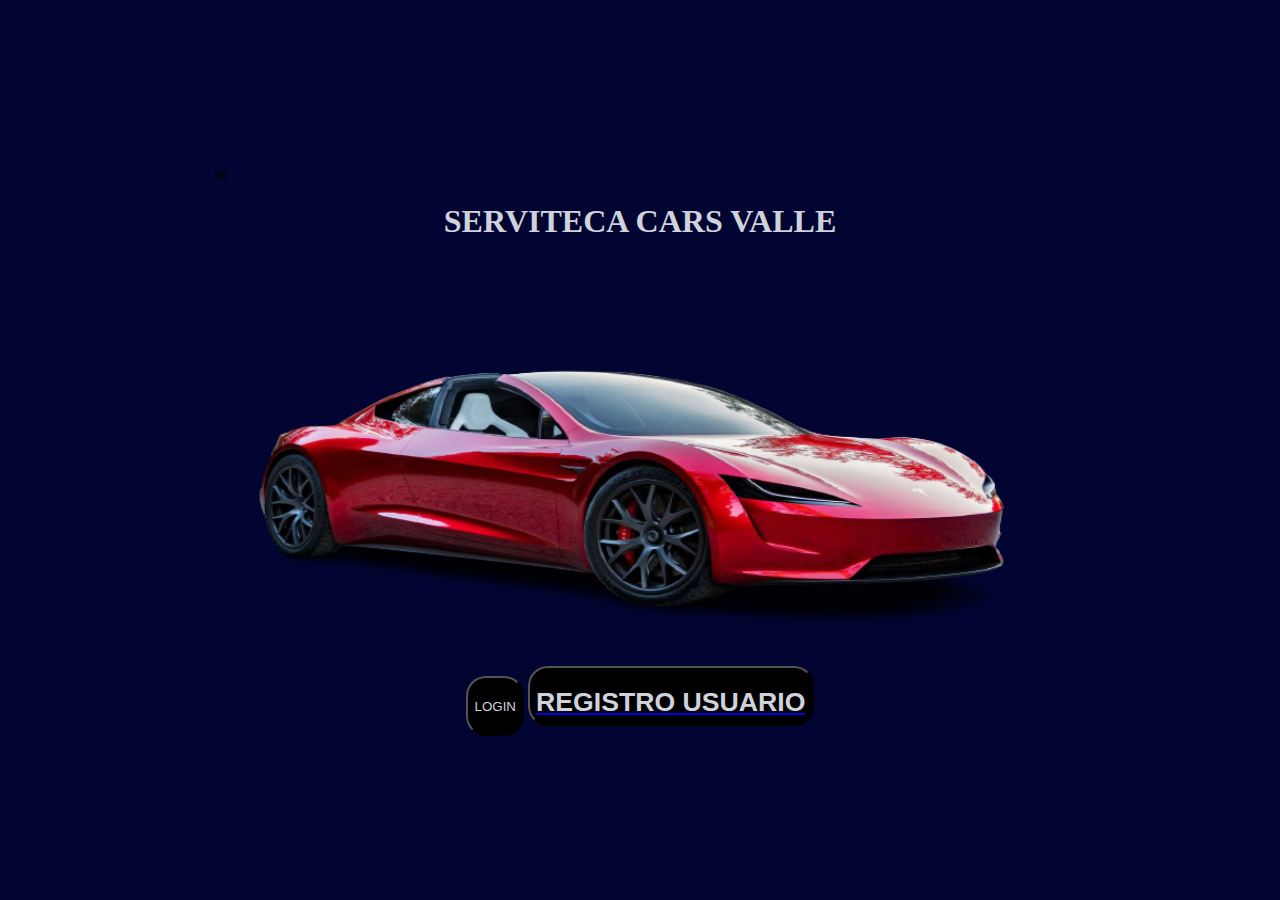
<file: index.html>
<!DOCTYPE html>
<html lang="en">
<head>
    <meta charset="UTF-8">
    <meta http-equiv="X-UA-Compatible" content="IE=edge">
    <meta name="viewport" content="width=device-width, initial-scale=1.0">
    <link rel="stylesheet" href="estilo - copia.css">
    <title>Biblioteca</title>
</head>
<body>
    <section class="sesion1">
        se<center><h1>SERVITECA CARS VALLE</h1></center>
    <article>
    <img src="tesla-roadster-removebg-preview.png" alt="" width="850" height="400">
</article>
<article class="sesion11"><center>

    <button class="free"><a  href="login.html" class="free">LOGIN</a></button>
    <button class="free"><a  href="registrousuario.html"> <h1>REGISTRO USUARIO</h1></a></button>
</center>
</article>
</section>

    
</body>
</file>
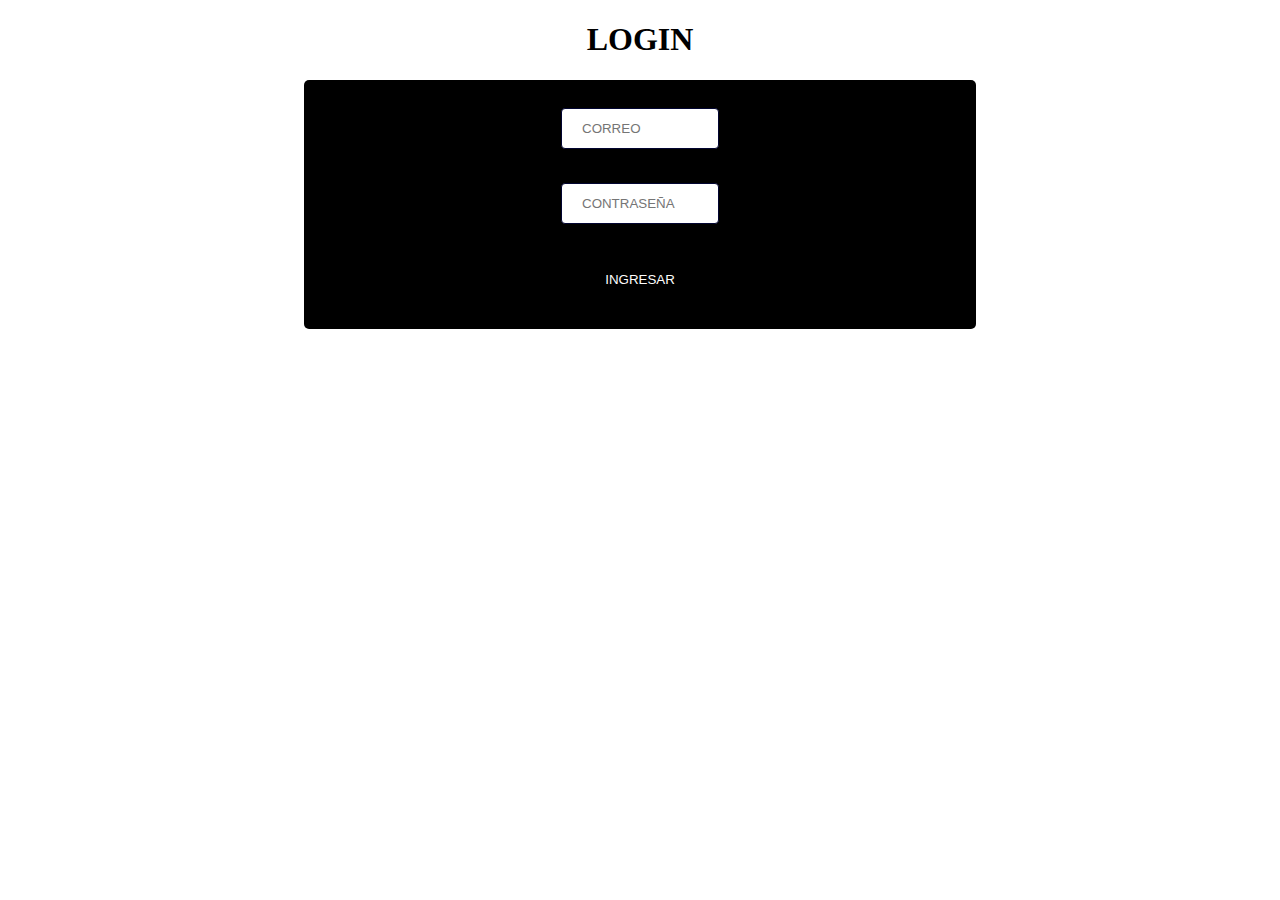
<file: login.html>
<!DOCTYPE html>
<html lang="en">
<head>
    <meta charset="UTF-8">
    <meta name="viewport" content="width=device-width, initial-scale=1.0">
    <title>Document</title>
    
    <style>
        input[type=text], select {
          width: 25%;
          padding: 12px 20px;
          margin: 8px 0;
          display: inline-block;
          border: 1px solid #020531;
          border-radius: 4px;
          box-sizing: border-box;
          
        }
        
        input[type=submit] {
          width: 25%;
          background-color: rgb(0, 0, 0);
          color: rgb(253, 253, 253);
          padding: 14px 20px;
          margin: 8px 0;
          border: none;
          border-radius: 4px;
          cursor: pointer;
        }
        
        input[type=submit]:hover {
          background-color:rgb(0, 13, 201);
        }
        
        div {
          border-radius: 5px;
          background-color: #000000;
          padding: 20px;
          width: 50%;
        }
        </style>
</head>

<body>
    <center><h1>LOGIN</h1>
    <div>
      <form action="menu.html">
        <label for="CORREO O TELEFONO"></label>
        <input type="text" id="" name="" placeholder="CORREO"><br><br>
    
        <label for="CONTRASEÑA"></label>
        <input type="text" id="" name="" placeholder="CONTRASEÑA"><br><br>
        <input type="submit" value="INGRESAR"></center>
      </div>
</body>
</html>
</file>
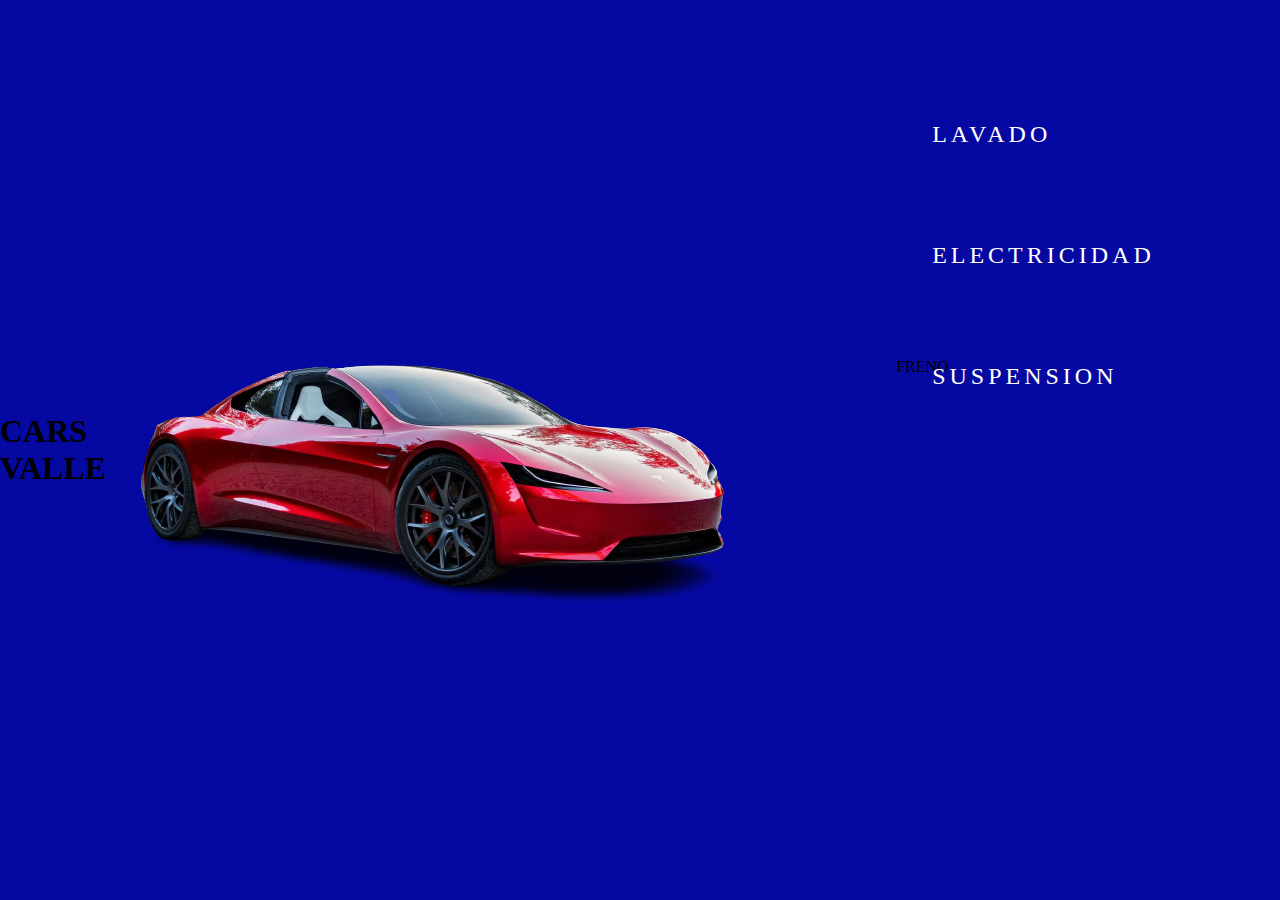
<file: menu.html>
<!DOCTYPE html>
<html lang="en">
<head>
    <meta charset="UTF-8">
    <meta http-equiv="X-UA-Compatible" content="IE=edge">
    <meta name="viewport" content="width=device-width, initial-scale=1.0">
    <title>Cars Valle</title>
    <link rel="stylesheet" href="estilo - copia.css">
    <a href="tesla-roadster-removebg-preview.png"></a>
    <title>My Page Title</title>
    <link rel="icon" type="image/x-icon" href="tesla-roadster-removebg-preview.png">
    
</head>

<body class="fire">
  <h1> CARS VALLE</h1>
  
      <img src="tesla-roadster-removebg-preview.png" alt="">
  </body>
  </html>
  <div class="botones">
    <a href="#" class="btn-neon"> 
     
<section>
 
      <span id="span1"></span>
      <span id="span2"></span>
      <span id="span3"></span>
      <span id="span4"></span>
       MANTENIMIENTO
        <a href="mantenimiento" class="btn-neon"></a>
          <span id="span1"></span>
          <span id="span2"></span>
          <span id="span3"></span>
          <span id="span4"></span>
          <a href=""></a>
        FRENO
          <a href="#" class="btn-neon">
             <span id="span1"></span>
             <span id="span2"></span>
             <span id="span3"></span>
             <span id="span4"></span>
             LAVADO 
             <a href="#" class="btn-neon">
                <span id="span1"></span>
                <span id="span2"></span>
                <span id="span3"></span>
                <span id="span4"></span>
                  ELECTRICIDAD 
                   <a href="#" class="btn-neon">
                      <span id="span1"></span>
                      <span id="span2"></span>
                      <span id="span3"></span>
                      <span id="span4"></span>
                    SUSPENSION
                      <a href="#" class="btn-neon">
                       <span id="span1"></span>
                       <span id="span2"></span>
                       <span id="span3"></span>
                       <span id="span4"></span>
                  
              
                   </div>
</file>
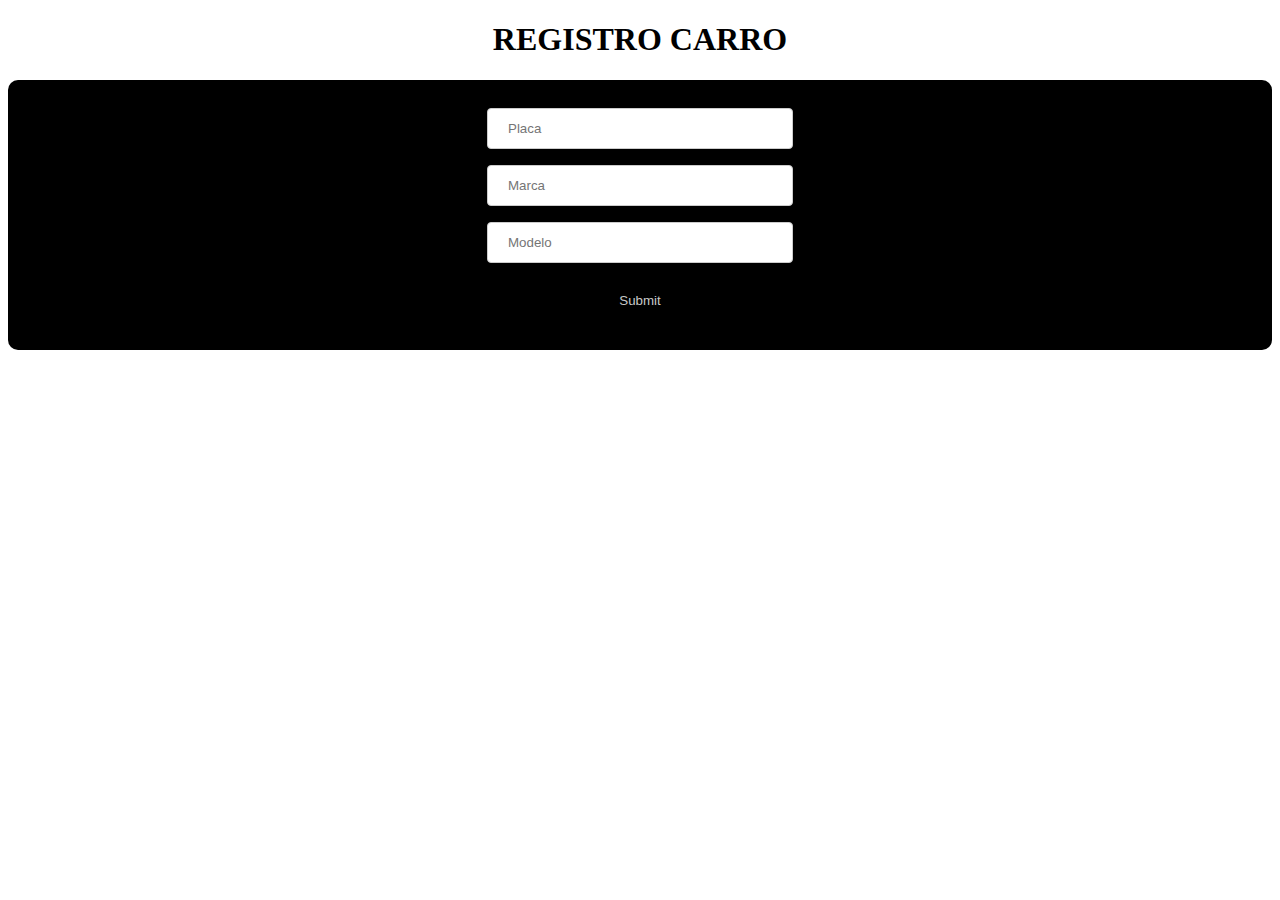
<file: registrocarro.html>
<!DOCTYPE html>
<html lang="en">
<head>
    <meta charset="UTF-8">
    <meta http-equiv="X-UA-Compatible" content="IE=edge">
    <meta name="viewport" content="width=device-width, initial-scale=1.0">
    <title>Registro Usuario</title>
</head>
<body>
    
    <style>
        input[type=text], select {
          width: 25%;
          padding: 12px 20px;
          margin: 8px 0;
          display: inline-block;
          border: 1px solid #ccc;
          border-radius: 4px;
          box-sizing: border-box;
        }
        
        input[type=submit] {
          width: 50%;
          background-color: black;
          color: rgb(200, 200, 200);
          padding: 14px 20px;
          margin: 8px 0;
          border: none;
          border-radius: 4px;
          cursor: pointer;
        }
        
        input[type=submit]:hover {
          background-color:rgb(1, 5, 233);
        }
        
        div {
          border-radius: 10px;
          background-color: #000000;
          padding: 20px;
        }
        </style>
        <center>
          <h1>REGISTRO CARRO</h1>
          <div>
            <form action="menu.html">
              <label for="Placa"></label>
              <input type="text" id="" name="" placeholder="Placa"><br>
          
              <label for="Marca"></label>
              <input type="text" id="" name="" placeholder="Marca"><br>
          
              <label for="Modelo"></label>
              <input type="text" id="" name="" placeholder="Modelo"><br>
              
              </select>
            
              <input type="submit" value="Submit">
            </form>
          </div>
        </center>
      </form>
</body>
</html>
</file>
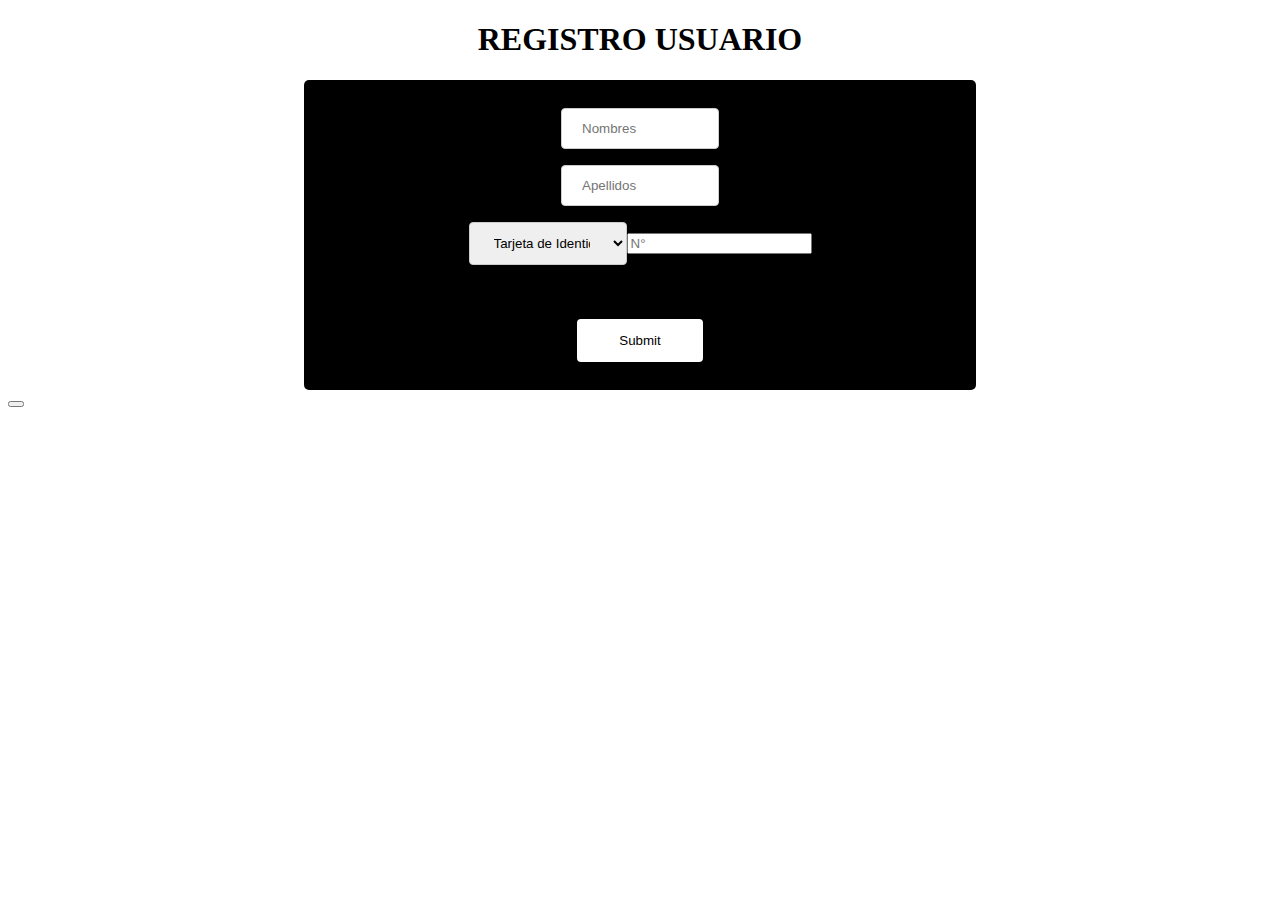
<file: registrousuario.html>
<!DOCTYPE html>
<html lang="en">
<head>
    <meta charset="UTF-8">
    <meta http-equiv="X-UA-Compatible" content="IE=edge">
    <meta name="viewport" content="width=device-width, initial-scale=1.0">
    <title>Document</title>
</head>
<body>
    
    <style>
      input[type=text], select {
        width: 25%;
        padding: 12px 20px;
        margin: 8px 0;
        display: inline-block;
        border: 1px solid #ccc;
        border-radius: 4px;
        box-sizing: border-box;
      }
      
      input[type=submit] {
        width: 20%;
        background-color:rgb(255, 255, 255);
        color: rgb(0, 0, 0);
        padding: 14px 20px;
        margin: 8px 0;
        border: none;
        border-radius: 4px;
        cursor: pointer;
      }
      
      input[type=submit]:hover {
        background-color: rgb(1, 5, 233);
      }
      
      div {
        border-radius: 5px;
        background-color: rgb(0, 0, 0);
        padding: 20px;
        width: 50%;
      }
      </style>
      <center>
        <h1>REGISTRO USUARIO</h1>
    <div>
      <form action="menu.html">
        <label for="Nombres"></label>
        <input type="text" id="" name="" placeholder="Nombres"><br>
        <label for="Apellidos"></label>
        <input type="text" id="" name="" placeholder="Apellidos"><br>
        <select id="country" name="country"><br>
          <label for="IDENTIDAD"></label><br>
          <option value="Tarjeta de Identidad">Tarjeta de Identidad</option>
          <option value="Cedula">Cedula</option><br>
          <label for=""></label>
        <input type="number" id="" name="" placeholder="N°"><br>
          <option value="Cedula Extranjera">Cedula Extranjera</option><br>
          <input type="submit" value="Submit">
        </select>

   </form>
    </div>
      </center>
      <style>
        div.gallery {
          margin: 5px;
          border: 1px solid #ad2c2c;
          float: left;
          width: 180px;
        }
        
        div.gallery:hover {
          border: 1px solid #e70707;
        }
        
        div.gallery img {
          width: 50%;
          height: auto;
        }
        
        div.desc {
          padding: 15px;
          text-align: center;
        }
        </style>
        </head>
        <body>
        
       
      <button>
      
    </button>
</body>
</html>
</file>
<file: estilo - copia.css>
body

{
    text-decoration: none;
    margin: 0;
    padding: 0;
    display: flex;
    justify-content: center;
    align-items: center;
    height: 100vh;
    background: #020531;
    font-family: consolas;

}
.btn-neon{
    left: 100PX;
    border-radius: 12px;
    margin: 30px;
    position:relative;
display: inline-block;
    padding: 15px 30px;
    color: #ffffff;
    letter-spacing: 4px;
    font-size: 24px;
    text-decoration: none;
    overflow: hidden;
    transition: o.2s;
    bottom: 300px;
  

 
}
.btn-neon:hover{
    background: #000000;
    box-shadow: 0 0 10px #f9fbff,0 0 40px
    #cfd2db, 0 0 80px #ffffff;
    transition-delay: 1s;

}
.btn-neon:hover #span1{
   right: 100%;
   transition: 1s;
   transition-delay: 0.5s;

}
#span1:hover{
    bottom: 0;
    right: -100%;
    width: 100;
    height: 100%;
    background: linear-gradient(90deg,transparent,#a945c7);
   
}
.btn-neon:hover #span1{
    top: 50px;
    transition: 1s;
    transition-delay: 0.5s;
}

  
.contact{
    margin:40px;
    padding: 80px 17%;
    background: var(--text-color);
}
.main-contact{
 display: grid;
 grid-template-columns: repeat(auto-fit, minmax(225px, auto));
 gap: 2rem;
 margin-bottom: 3rem;
}
.contact-content li{
    margin-bottom: 15px;
}
.contact-content li a{
   display: block;
   color:#f2ebeb;
   font-size: var(--p-font);
   font-weight: 600;
   transition: all .40s ease;
}
.contact-content li a:hover {
   transform: translateX(-50px);
}
.jr{
    background: #cfd2db;
}


.face{
    width: 30px;
    margin-bottom: 900px;
    margin-left: -100px;
}
.face1{

 width: 30px;
    margin-bottom: 300px;
    margin-left: -100px;
}
.face2{
    
 width: 30px;
 margin-bottom: 100px;
 margin-left: 100px;

}
.h1{color: rgb(145, 0, 0);}
.boton {
  display: block;
  font-family: Arial;
  font-weight: bold;
  padding: 16px 30px;
  text-decoration: none;
  background: linear-gradient(#f2f2f2, #d8d8d8);
  border-left: 1px solid #f6f6f6;
  border-right: 1px solid #e4e4e4;
  color: #88787a;
  text-align: center;
  margin: 0;
  text-shadow: 0 0 2px rgba(0, 3, 160, 0.1);
}
.sesion11{
text-decoration: none;
}
.free{
    text-decoration: none;
    background-color: #000000;
    border-radius: 20px;
    color: #cfd2db;
   height: 60px;
    
}
.sesion1 h1{
    color: #cfd2db;
}
.fire{
background-color: rgb(6, 9, 161);

}
</file>
